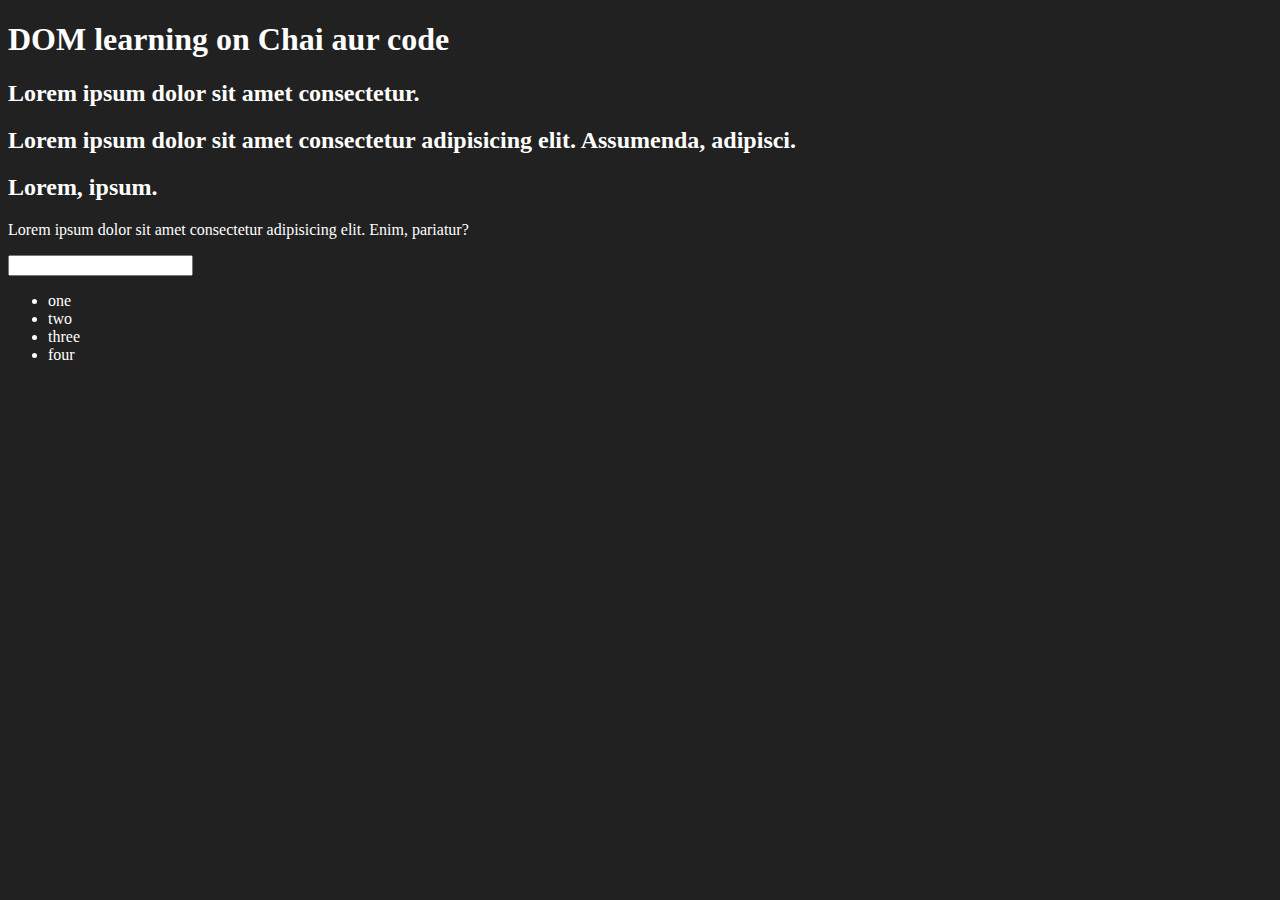
<file: 06_Dom/01_All_Dom_Selectors.html>
<!DOCTYPE html>
<html lang="en">

<head>
    <meta charset="UTF-8">
    <meta name="viewport" content="width=device-width, initial-scale=1.0">
    <title>DOM learning</title>
    <style>
        .bg-black {
            background-color: #212121;
            color: #ffff;
        }
    </style>
</head>

<body class="bg-black">
    <div>
        <h1 id="title" class="heading1">DOM learning on Chai aur code </h1>
        <h2>Lorem ipsum dolor sit amet consectetur.</h2>
        <h2>Lorem ipsum dolor sit amet consectetur adipisicing elit. Assumenda, adipisci.</h2>
        <h2>Lorem, ipsum. </h2>
        <p>Lorem ipsum dolor sit amet consectetur adipisicing elit. Enim, pariatur?</p>
        <input type="password" name="" id="">

        <ul>
            <li class="list-item">one</li>
            <li class="list-item">two</li>
            <li class="list-item">three</li>
            <li class="list-item">four</li>
        </ul>

    </div>
</body>

</html>
</file>
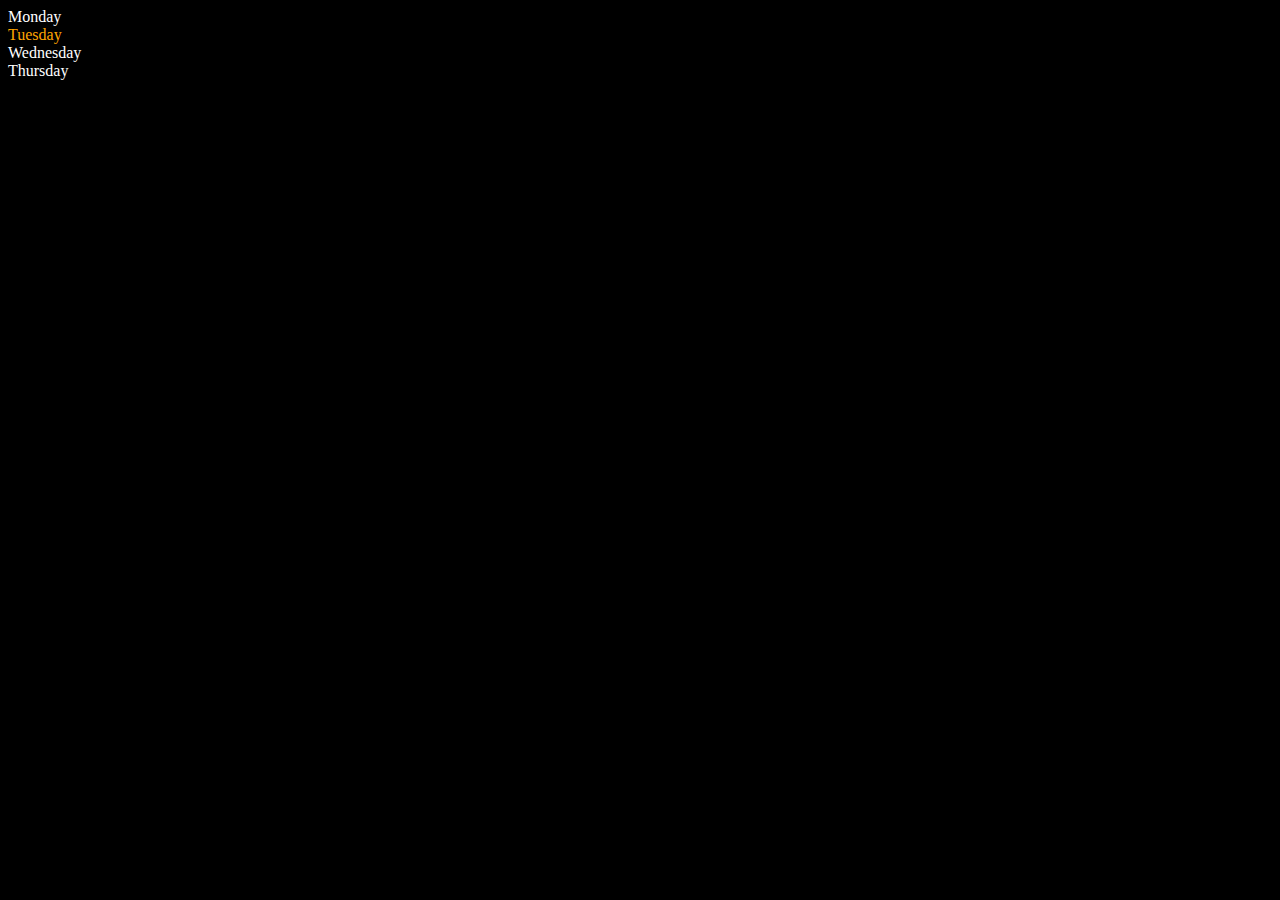
<file: 06_Dom/02_Create_New_Element_In_Dom.html>
<!DOCTYPE html>
<html lang="en">

<head>
    <meta charset="UTF-8">
    <meta name="viewport" content="width=device-width, initial-scale=1.0">
    <title>How to create new element in Dom</title>
</head>

<body style="background-color: black; color: white;">
    <div class="parent">

        <div class="day">Monday</div>
        <div class="day">Tuesday</div>
        <div class="day">Wednesday</div>
        <div class="day">Thursday</div>

    </div>
</body>
<script>
    const parent = document.querySelector('.parent')

    // console.log(parent);
    // console.log(parent.children[1].innerHTML);

    // for (let i = 0; i < parent.children.length; i++) {
    //     console.log(parent.children[i].innerHTML);

    // }

    parent.children[1].style.color = "orange"
    // console.log(parent.firstElementChild);
    // console.log(parent.lastElementChild);

    const dayOne = document.querySelector('.day')
    // console.log(dayOne);
    // console.log(dayOne.parentElement);
    // console.log(dayOne.nextElementSibling);

    console.log("NODE: ", parent.childNodes);





</script>

</html>
</file>
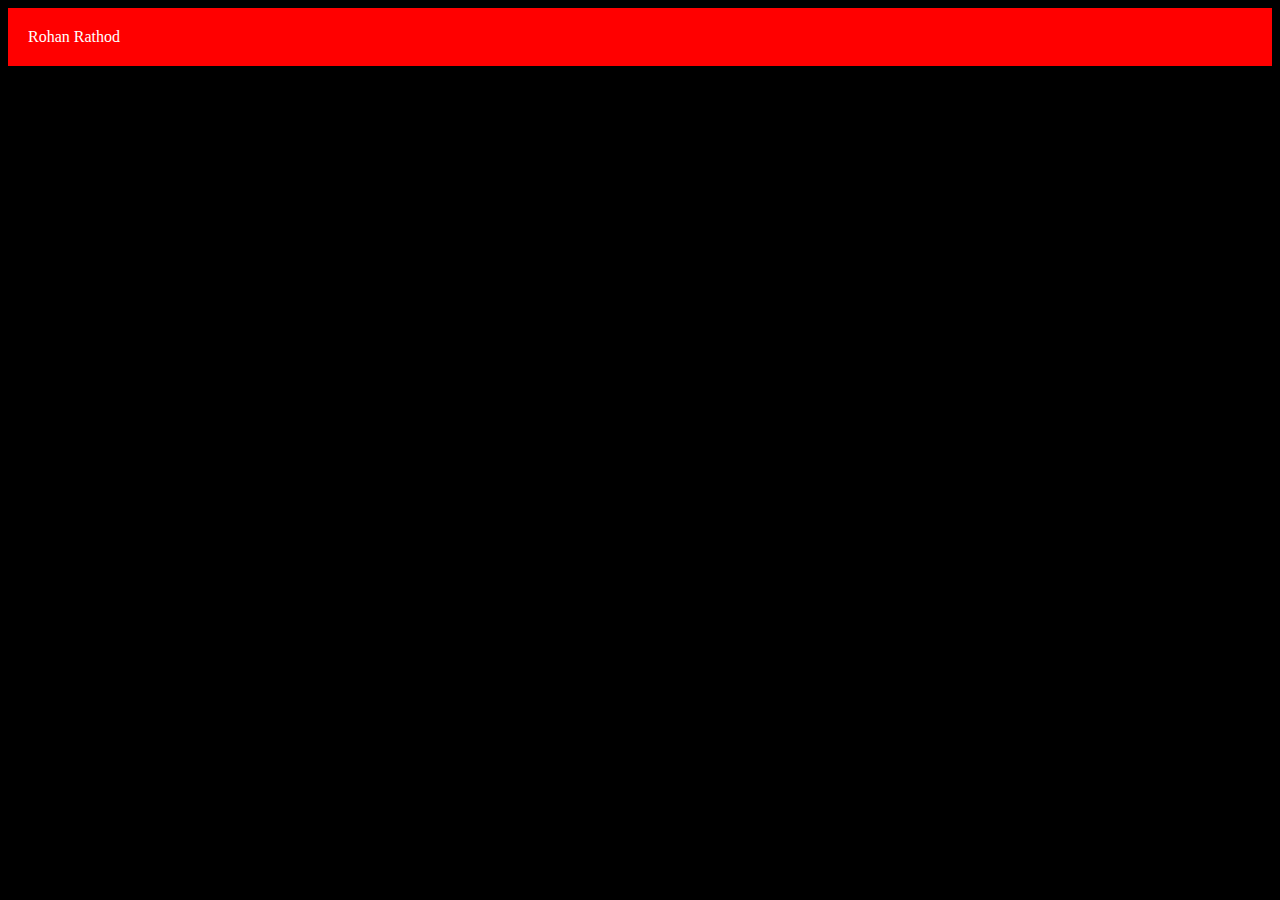
<file: 06_Dom/03_Create_New_Element_In_Dom.html>
<!DOCTYPE html>
<html lang="en">

<head>
    <meta charset="UTF-8">
    <meta name="viewport" content="width=device-width, initial-scale=1.0">
    <title>How to create new element in Dom </title>
</head>

<body style="background-color: black; color: white;">

</body>
<script>
    const div = document.createElement('div')
    console.log(div)
    div.className = "main"
    div.id = Math.round(Math.random() * 10 + 1)
    div.setAttribute("title", "generated title")
    div.style.backgroundColor = "red"
    div.style.padding = "20px"
    // div.innerText("Rohan Rathod")
    const addText = document.createTextNode("Rohan Rathod")
    div.appendChild(addText)

    document.body.appendChild(div)

</script>

</html>
</file>
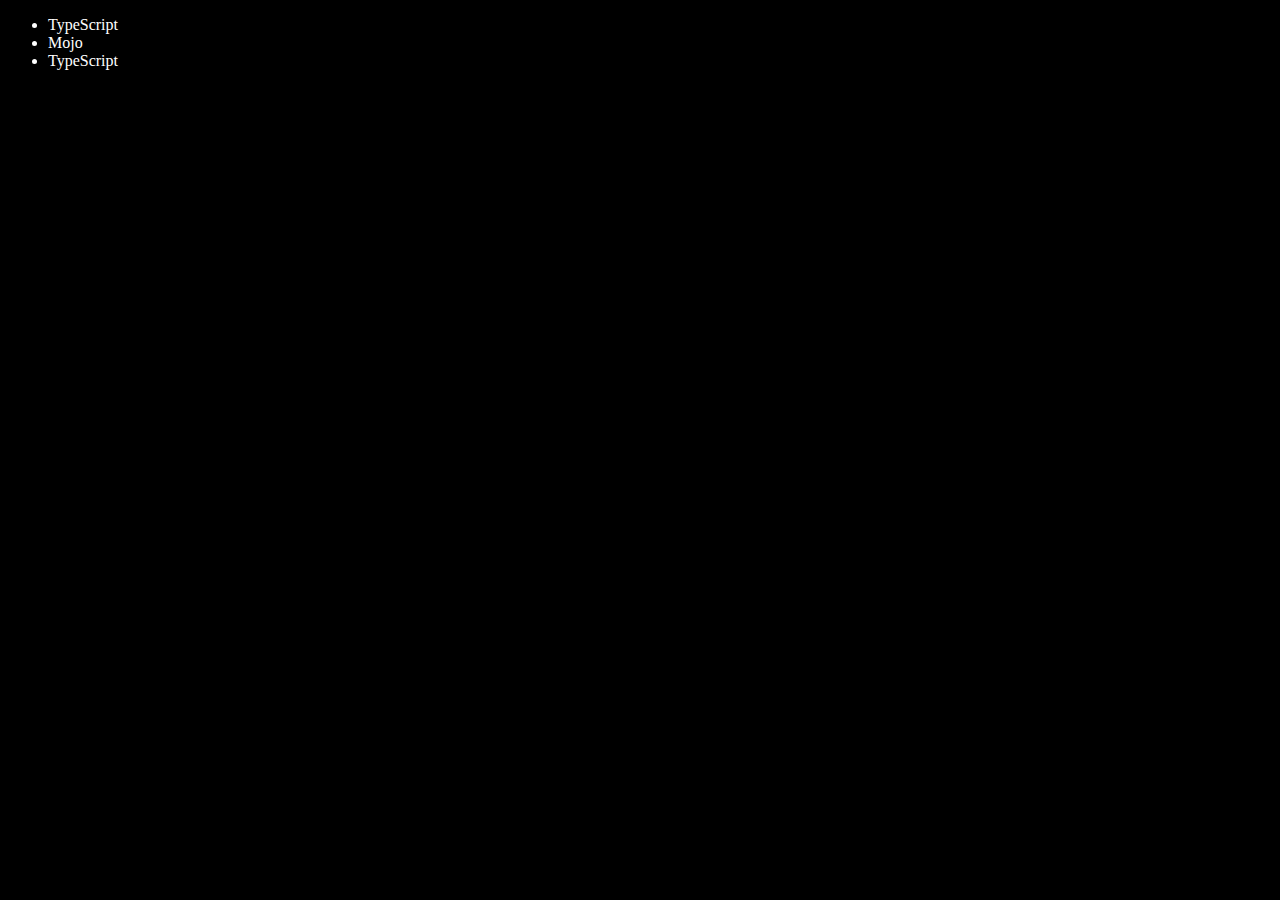
<file: 06_Dom/04_Edit_And_Remove_Elements_In_Dom.html>
<!DOCTYPE html>
<html lang="en">

<head>
    <meta charset="UTF-8">
    <meta name="viewport" content="width=device-width, initial-scale=1.0">
    <title>04 Edit And Remove Elements In Dom</title>
</head>

<body style="background-color: black;color: white;">
    <ul class="language">

        <li>JavaScript</li>
    </ul>
</body>

<script>
    function addLanguage(langName) {

        const li = document.createElement('li')
        li.innerHTML = `${langName}`

        document.querySelector('.language').appendChild(li)

    }
    addLanguage("Python")
    addLanguage("TypeScript")

    // OPTIMIZED WAY 
    function addOptiLanguage(langName) {

        const li = document.createElement('li')
        li.appendChild(document.createTextNode(langName))
        document.querySelector('.language').appendChild(li)

    }
    addOptiLanguage("golang")

    //EDIT
    const secondlang = document.querySelector("li:nth-child(2)")
    // secondlang.innerHTML="Mojo"
    const newli = document.createElement('li')
    newli.textContent = "Mojo"
    secondlang.replaceWith(newli)

    // EDIT
    const firstlang = document.querySelector("li:first-child")
    firstlang.outerHTML = "<li>TypeScript</li>"

    //LAST LANG
    const lastLang = document.querySelector("li:last-child")
    lastLang.remove()

</script>

</html>
</file>
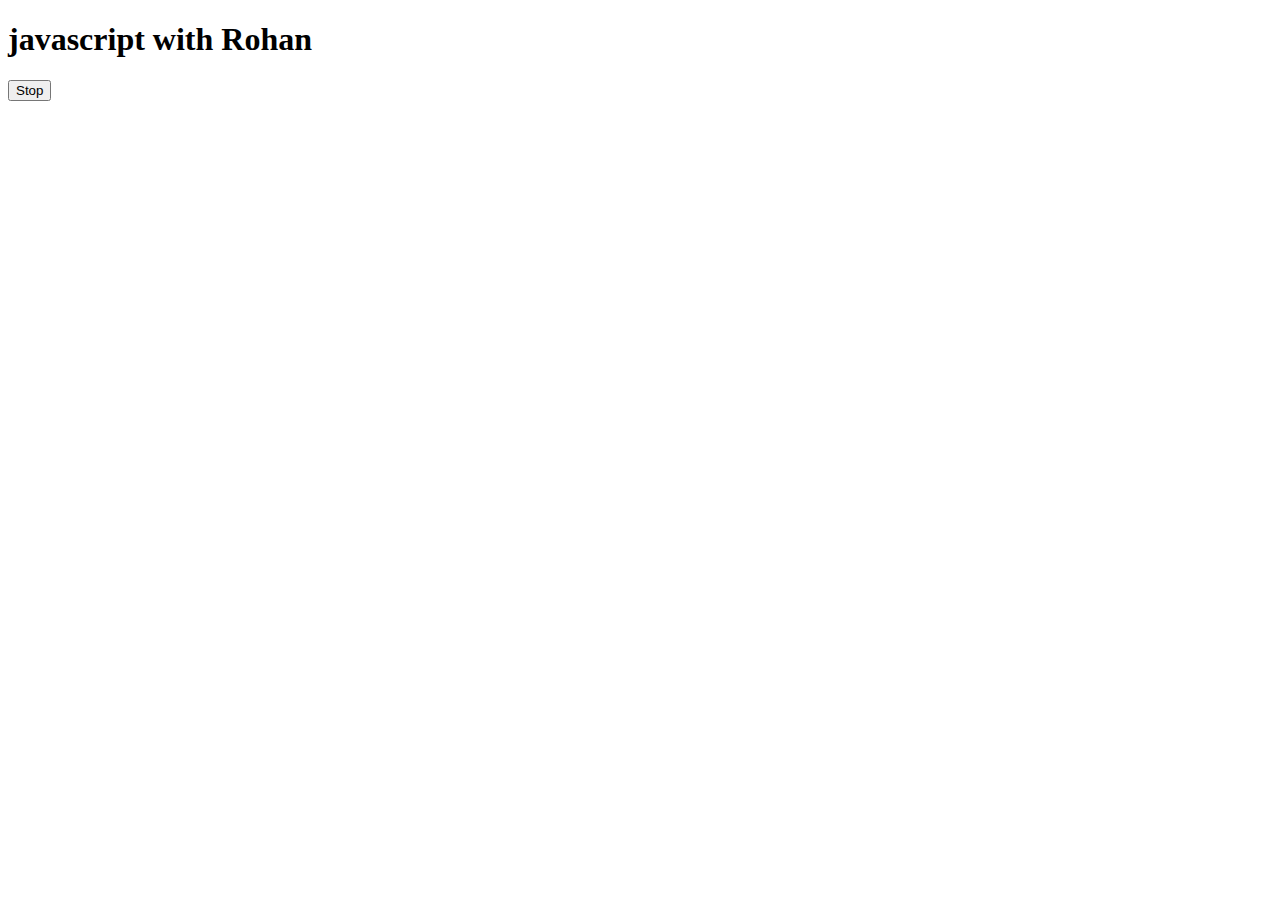
<file: 08_Events/02_SetTimeout.html>
<!DOCTYPE html>
<html lang="en">

<head>
      <meta charset="UTF-8">
      <meta name="viewport" content="width=device-width, initial-scale=1.0">
      <title>setTimeout SetInterval</title>
</head>

<body>
      <h1>javascript with Rohan</h1>
      <button id="stop">Stop</button>



      <script>

            const sayRohan = function () {
                  console.log("Rohan");

            }
            const changeText = function () {
                  document.querySelector('h1').innerHTML = "Rohan"
            }

            const changeMe = setTimeout(changeText, 2000)
            document.querySelector('#stop').addEventListener('click', function () {
                  clearTimeout(changeMe)
                  console.log("Stopped");

            })
      </script>

</body>

</html>
</file>
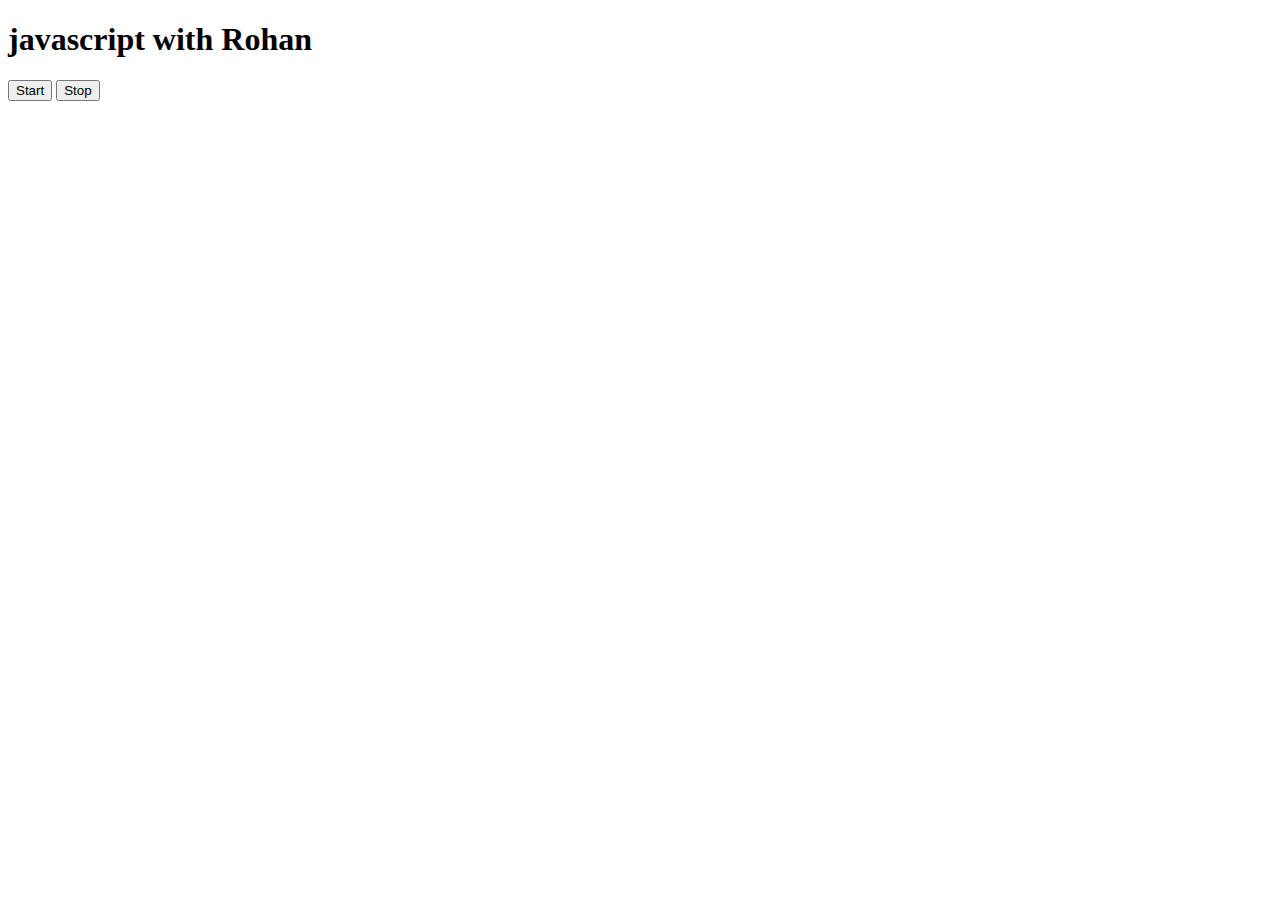
<file: 08_Events/03_SetInterval.html>
<!DOCTYPE html>
<html lang="en">

<head>
      <meta charset="UTF-8">
      <meta name="viewport" content="width=device-width, initial-scale=1.0">
      <title>setTimeout SetInterval</title>
</head>

<body>
      <h1>javascript with Rohan</h1>
      <button id="start">Start</button>
      <button id="stop">Stop</button>



      <script>

            // const sayDate = function (str) {
            //       console.log(str, Date.now());

            // }
            // const intervelId = setInterval(sayDate, 1000,"Hi")

            const sayDate = function (str) {
                  console.log(str, Date.now());

            }

            let intervelId;

            const startInterval = document.querySelector('#start').addEventListener('click', function () {

                  if (!intervelId) {
                        intervelId = setInterval(sayDate, 2000, "Rohan");
                        console.log("Intervel Started");

                  }
            });

            const stopInterval = document.querySelector('#stop').addEventListener('click', function () {

                  if (intervelId) {
                        clearInterval(intervelId);
                        intervelId = null;
                        console.log("Intervel Stopped");

                  }
            });


      </script>

</body>

</html>
</file>
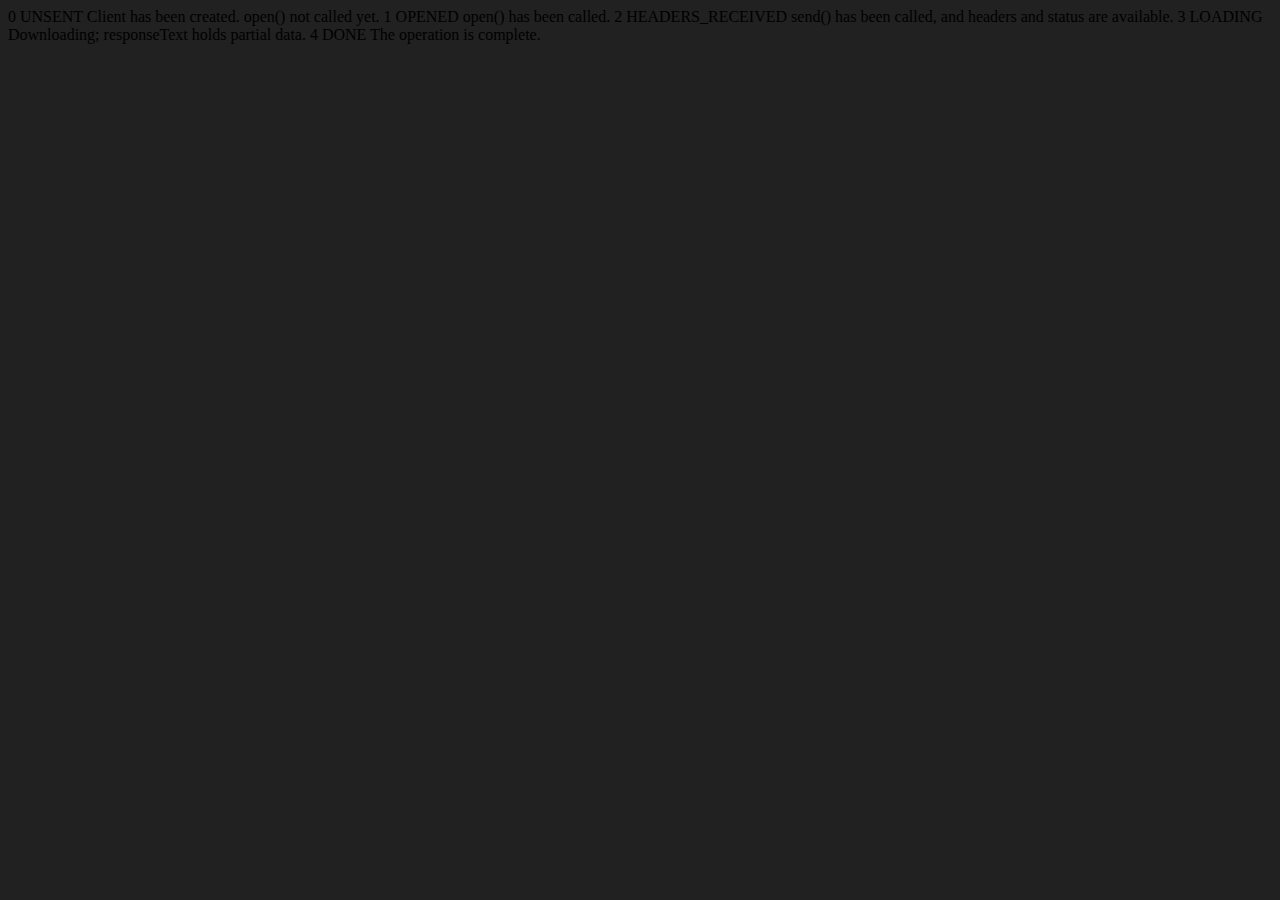
<file: 09_Advance_One/01_Api_Request.html>
<!DOCTYPE html>
<html lang="en">
<head>
    <meta charset="UTF-8">
    <meta name="viewport" content="width=device-width, initial-scale=1.0">
    <title>Document</title>
</head>
<body style="background-color: #212121;">
    0	UNSENT	Client has been created. open() not called yet.
1	OPENED	open() has been called.
2	HEADERS_RECEIVED	send() has been called, and headers and status are available.
3	LOADING	Downloading; responseText holds partial data.
4	DONE	The operation is complete.
</body>
<script>
    const requestUrl = 'https://api.github.com/users/hiteshchoudhary'
    const xhr = new XMLHttpRequest();
    xhr.open('GET', requestUrl)
    xhr.onreadystatechange = function(){
        console.log(xhr.readyState);
        if (xhr.readyState === 4) {
            const data = JSON.parse(this.responseText)
            console.log(typeof data);
            console.log(data.followers);
        }
    }
    xhr.send();
</script>
</html>
</file>
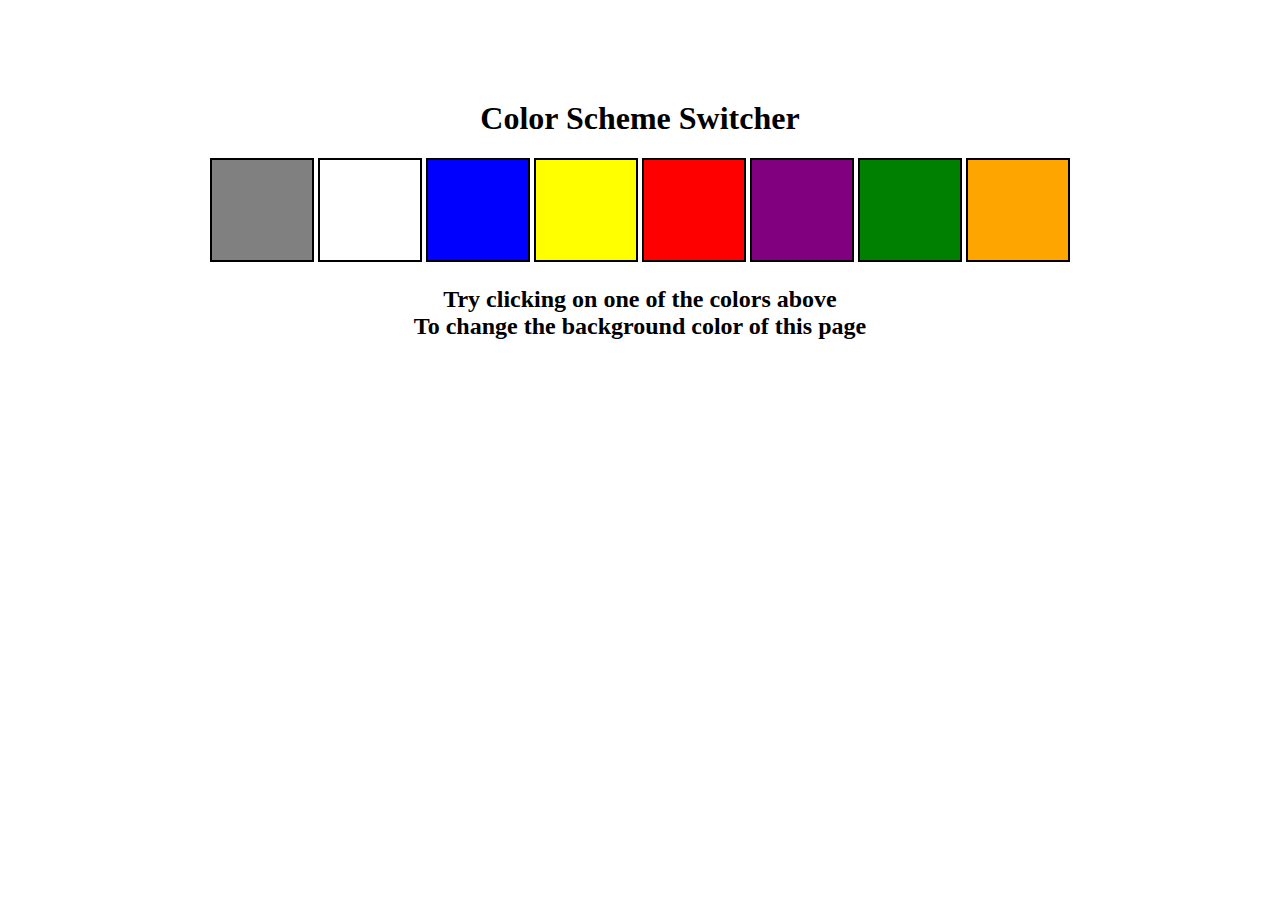
<file: 07_Projects/01_Color_Changer/01_Color_Changer.html>
<!DOCTYPE html>
<html lang="en">

<head>
    <meta charset="UTF-8">
    <meta name="viewport" content="width=device-width, initial-scale=1.0">
    <title>Color changer</title>
    <link rel="stylesheet" href="01_Color_Changer.css">
    <link rel="s" href="">
</head>

<body>
    <div class="canvas">

        <h1>Color Scheme Switcher</h1>

        <span class="button" id="grey"></span>
        <span class="button" id="white"></span>
        <span class="button" id="blue"></span>
        <span class="button" id="yellow"></span>
        <span class="button" id="red"></span>
        <span class="button" id="purple"></span>
        <span class="button" id="green"></span>
        <span class="button" id="orange"></span>

        <h2>
            Try clicking on one of the colors above
            <span>To change the background color of this page</span>
        </h2>

    </div>

</body>
<script src="01_Color_Changer.js"></script>

</html>
</file>
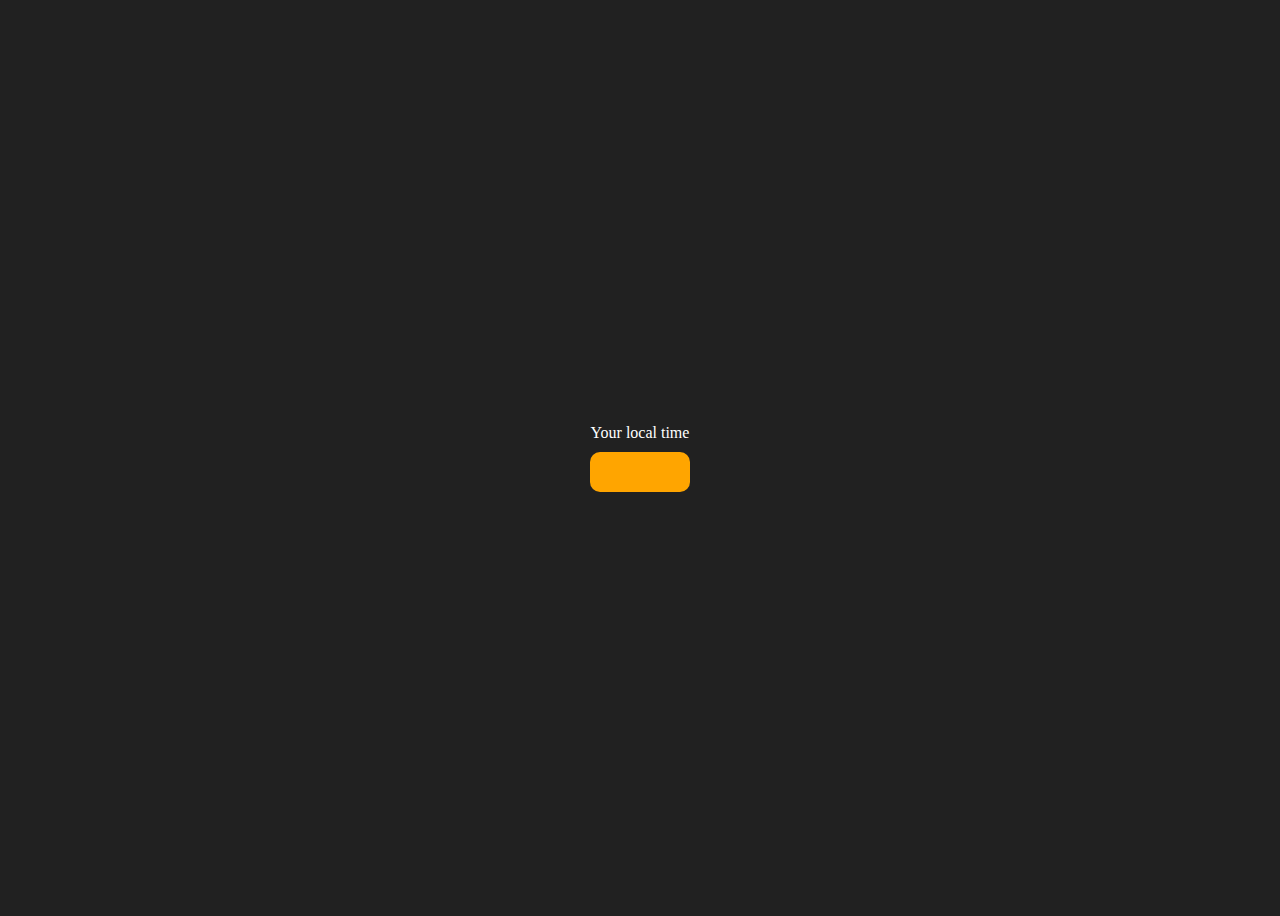
<file: 07_Projects/03_Digital_Clock/03_Digital_Clock.html>
<!DOCTYPE html>
<html lang="en">

<head>
    <meta charset="UTF-8">
    <meta name="viewport" content="width=device-width, initial-scale=1.0">
    <title>Digital_Clock</title>
    <link rel="stylesheet" href="03_Digital_Clock.css">
</head>

<body>

    <div class="centre">

        <div id="banner">Your local time</div>
        <div id="clock"></div>

    </div>

    <script src="03_Digital_Clock.js"></script>
</body>

</html>
</file>
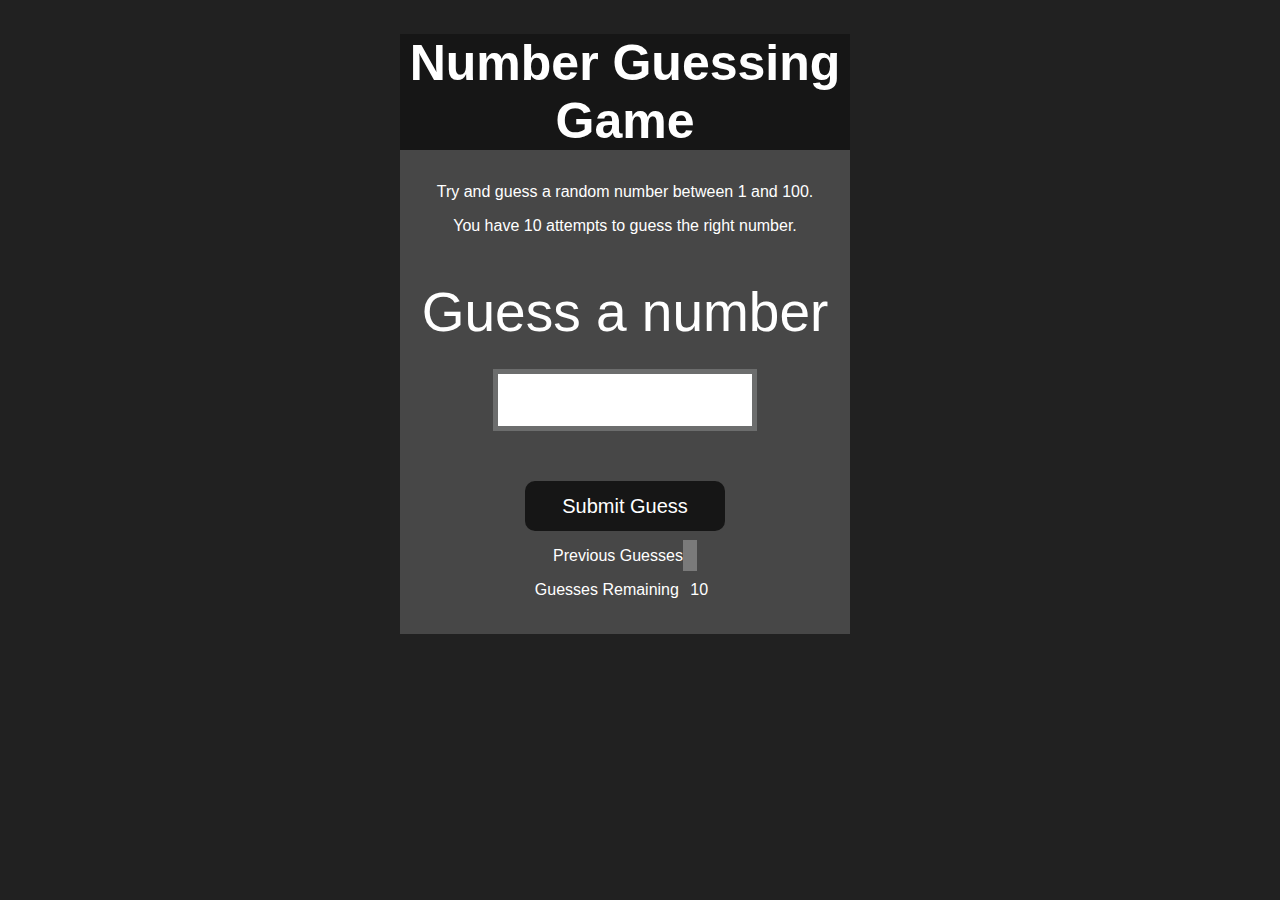
<file: 07_Projects/04_Guess_The_Number/04_Guess_The_Number.html>
<!DOCTYPE html>
<html lang="en">

<head>
      <meta charset="UTF-8">
      <meta name="viewport" content="width=device-width, initial-scale=1.0">
      <title>Guess_The_Number</title>
      <link rel="stylesheet" href="04_Guess_The_Number.css">
</head>

<body>
      <div id="wrapper">
            <h1>Number Guessing Game</h1>
            <p>Try and guess a random number between 1 and 100.</p>
            <p>You have 10 attempts to guess the right number.</p>
            </br>
            <form class="form">

                  <label2 for="guessField" id="guess"> Guess a number</label>
                        <input type="text" id="guessField" class="guessField">
                        <input type="submit" id="subt" value="Submit Guess" class="GuessSubmit">

            </form>
            <div class="Resultparas">
                  <p>Previous Guesses <span class="guesses"> </span></p>
                  <p>Guesses Remaining <span class="lastResult"> 10</span></p>
                  <p class="lowOrHi"></p>

            </div>
      </div>

      <script src="04_Guess_The_Number.js"></script>
</body>

</html>
</file>
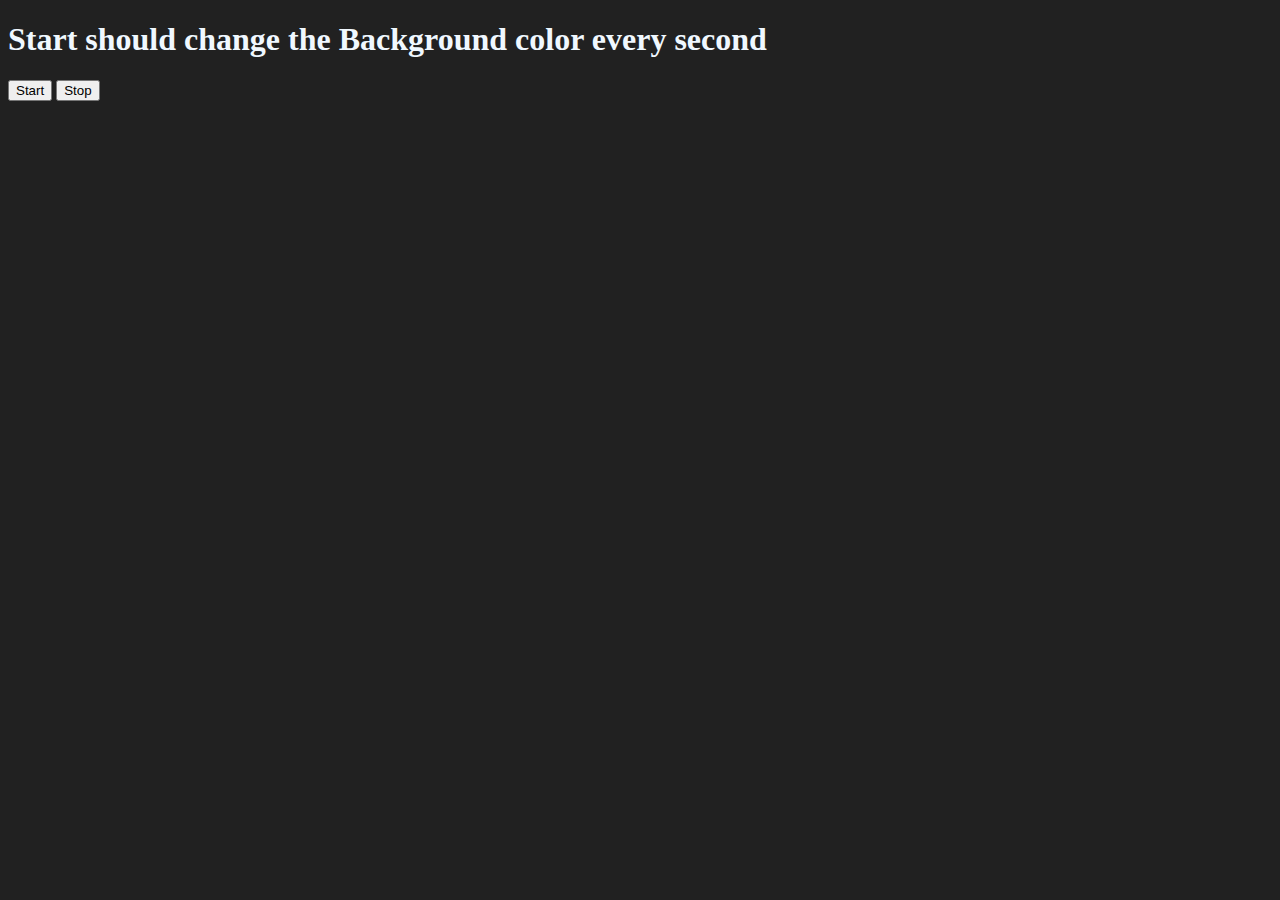
<file: 07_Projects/06_Unlimited_Colors/06_Unlimited_Colors.html>
<!DOCTYPE html>
<html lang="en">

<head>
      <meta charset="UTF-8">
      <meta name="viewport" content="width=device-width, initial-scale=1.0">
      <title>Unlimited Colors</title>
</head>

<body style="background-color: #212121;">
      <h1 style="color: aliceblue;">Start should change the Background color every second</h1>

      <button id="start">Start</button>
      <button id="stop">Stop</button>

      <script src="06_Unlimited_Colors.js"></script>
</body>

</html>
</file>
<file: 07_Projects/01_Color_Changer/01_Color_Changer.css>
html {
  margin: 0;
}

span {
  display: block;
}

.canvas {
  margin: 100px auto 100px;
  width: 80%;
  text-align: center;
}

.button {
  width: 100px;
  height: 100px;
  border: solid black 2px;
  display: inline-block;
}

#grey {
  background: grey;
}

#white {
  background: white;
}

#blue {
  background: blue;
}

#yellow {
  background: yellow;
}

#red {
  background: red;
}

#purple {
  background: purple;
}

#green {
  background: green;
}

#orange {
  background: orange;
}
</file>
<file: 07_Projects/03_Digital_Clock/03_Digital_Clock.css>
body {
    background-color: #212121;
    color: #ffff;
}

.centre {
    display: flex;
    height: 100vh;
    justify-content: center;
    align-items: center;
    flex-direction: column;
}

#clock {
    font-size: 40px;
    background-color: orange;
    padding: 20px 50px;
    margin-top: 10px;
    border-radius: 10px;
}
</file>
<file: 07_Projects/04_Guess_The_Number/04_Guess_The_Number.css>
html {
  font-family: sans-serif;
}

body {
  width: 300px;
  max-width: 750px;
  min-width: 480px;
  margin: 0 auto;
  background-color: #212121;
}

.lastResult {
  color: white;
  padding: 7px;
}

.guesses {
  color: white;
  padding: 7px;
}

button {
  background-color: #141414;
  color: #fff;
  width: 250px;
  height: 50px;
  border-radius: 25px;
  font-size: 30px;
  border-style: none;
  margin-top: 30px;
  /* margin-left: 50px; */
}

#subt {
  background-color: #161616;
  color: #ffffff;
  width: 200px;
  height: 50px;
  border-radius: 10px;
  font-size: 20px;
  border-style: none;
  margin-top: 50px;
  /* margin-left: 75px; */
}

#guessField {
  color: #000;
  width: 250px;
  height: 50px;
  font-size: 30px;
  border-style: none;
  margin-top: 25px;

  /* margin-left: 50px; */
  border: 5px solid #6c6d6d;
  text-align: center;
}

#guess {
  font-size: 55px;
  /* margin-left: 90px; */
  margin-top: 120px;
  color: #fff;
}

.guesses {
  background-color: #7a7a7a;
}

#wrapper {
  box-sizing: border-box;
  text-align: center;
  width: 450px;
  height: 600px;
  background-color: #474747;
  color: #fff;
  font-size: 25px;
}

h1 {
  background-color: #161616;

  color: #fff;
  text-align: center;
}

p {
  font-size: 16px;
  text-align: center;
}
</file>
